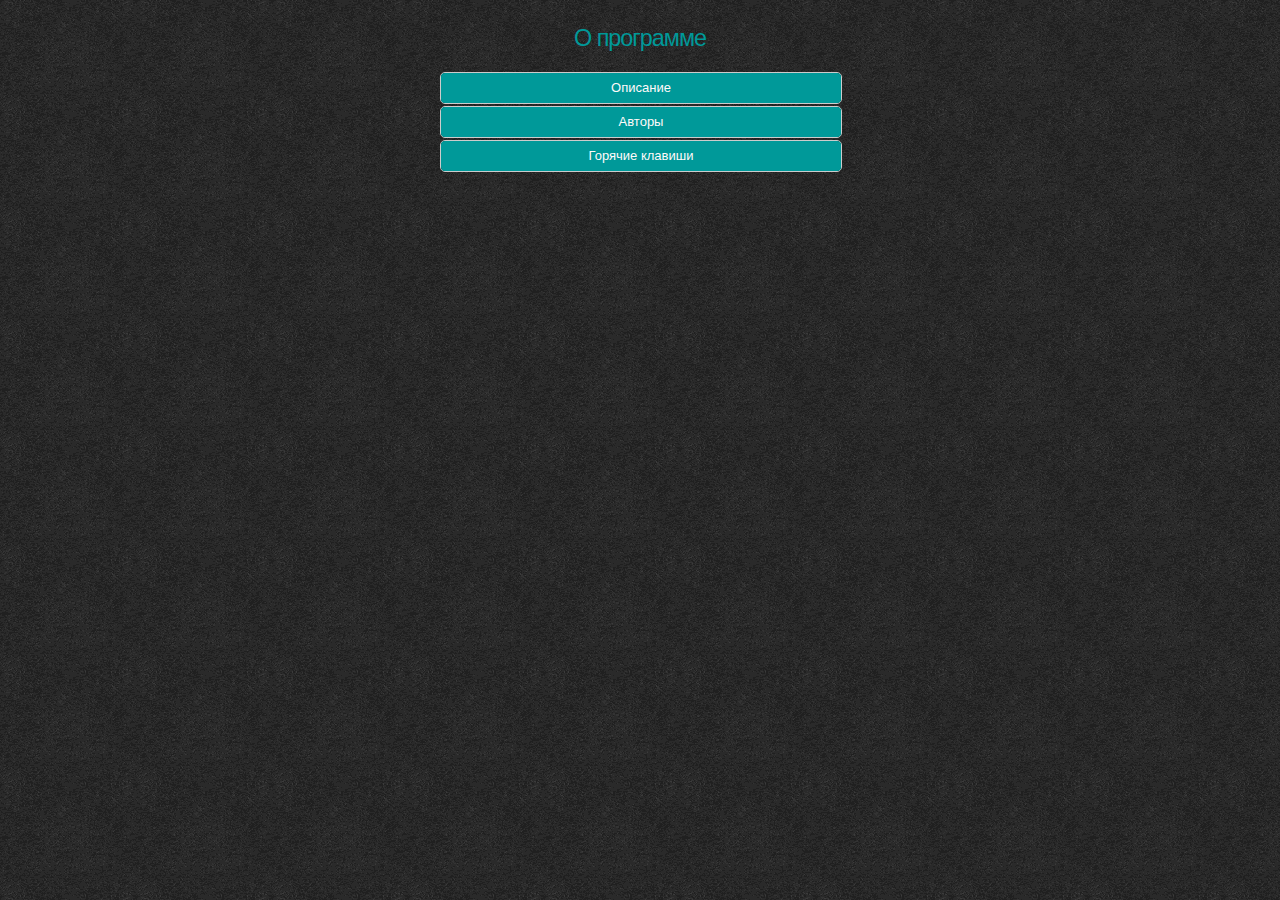
<file: help.html>
<!DOCTYPE html>
<html>
<head>
    <meta charset="utf-8">
    <title i18n-content="pageTitle">Справка</title>
    <link type="text/css" rel="stylesheet" href="style/style.css" />
</head>
<body>
<div id="help-page" class="page">
    <h2  i18n-content="aboutTitle">
        О программе
    </h2>
    <div id="container">
        <div id="accordion">
            <div class="item">
                <a href="#">Описание</a>
                <p>
                    Редактор геометрических чертежей, созданный студентами кафедры ИТ, БГУИР.
                    Находится на стадии разработки и уже включает в себя основные геометрические фигуры, из которых возможно составлять различные чертежи.
                </p>
            </div>
            <div class="item">
                <a href="#">Авторы</a>
                <p>
                    Студенты гр. 021701\021702
                </p>
                <p>
                    Буглак В.
                </p>
                <p>
                    Бахметов А.
                </p>
                <p>
                    Скуратович К.
                </p>
                <p>
                    Стадник О.О.
                </p>
                <p>
                    Телевич Р.А.
                </p>

            </div>
            <div class="item">
                <a href="#">Горячие клавиши</a>
                <p>
                    Ctrl+Z – отменить (назад).
                </p>
                <p>
                    Ctrl+Y – отменить (вперед).
                </p>
                <p>
                    Shift+C – очистка.
                </p>
                <p>
                    Del+курсор мыши – удаление объекта.
                </p>
                <p>
                    X+курсор мыши – изменение числового значения объекта.
                </p>
                <p>
                    Shift+G – сетка.
                </p>
                <p>
                    F1 – справка.
                </p>
            </div>

        </div>
    </div>
</div>
</body>
<style>
    body {
        font: 13px Arial, Helvetica, sans-serif;
        color: snow;
    }
    #container {
        width: 400px;
        margin: 20px auto;
    }
    #accordion .item {
        width: 400px;
        height: 30px;
        overflow: hidden;

        transition: height ease-in-out 500ms;
        -o-transition: height ease-in-out 500ms;
        -moz-transition: height ease-in-out 500ms;
        -webkit-transition: height ease-in-out 500ms;

        border: 1px solid #ccc;
        border-radius: 5px;
        -moz-border-radius: 5px;
        -webkit-border-radius: 5px;

        margin-bottom: 2px;
    }
    #accordion a {
        display: block;
        height: 20px;
        line-height: 20px;

        background: #099;
        padding: 5px;
        color: snow;
        text-decoration: none;
    }
    #accordion p {
        height: 10px;
        padding: 5px;
    }
    #accordion div:hover {
        height: 300px;
    }
    #accordion div:hover a {
        border-bottom: 1px solid #ccc;
        font-weight: bold;
    }
</style>
</html>
</file>
<file: style/style.css>
html { font-size: 100%; }


/* ---------------------------------------------------------------- **
** Body
** ---------------------------------------------------------------- */
body {
    background: #333 url("../images/bg.gif");
    font-family: "Trebuchet MS", Tahoma, Verdana, Arial, Helvetica, sans-serif;
    font-size: 1.1em;
    line-height: 1.5em;
    color: #333;
    text-align: center;
    margin: 0;
    padding: 0;
    height: 600px;
}


/* ---------------------------------------------------------------- **
** Headers
** ---------------------------------------------------------------- */
h2, h3, h4, h5, h6 {
    color: #099;
    margin: 0;
    font-weight: normal;
    font-family: "Trebuchet MS", Tahoma, Verdana, Arial, Helvetica, sans-serif; letter-spacing: -1px;
}

h2 { font-size: 1.8em; margin: 25px 0 15px; }

h3 { font-size: 1.6em; margin: 25px 0 15px; }

h4 { font-size: 1.4em; margin: 20px 0 10px; }

h5 { font-size: 1.2em; margin: 20px 0 5px; }

h6 { font-size: 1em; margin: 20px 0 0; }


/* ---------------------------------------------------------------- **
** BlockQuote
** ---------------------------------------------------------------- */
blockquote {
    font-family: "Trebuchet MS", Tahoma, Verdana, Arial, Helvetica, sans-serif; border: 1px solid #ddd;
    padding: 0 15px 0 15px;
    background-color: #eee;
    min-height: 60px;
}
* html blockquote { height: 60px; }


/* ---------------------------------------------------------------- **
** Images
** ---------------------------------------------------------------- */
img { border: 1px solid #ddd; padding: 1px; background-color: #fff; }
a img { }
a:hover img { border-color: #eee; }
img.right { margin: 0 0 20px 20px; }
img.left { margin: 0 20px 20px 0; }

form p select { width: 57.5%; }
form ul.fieldlist { margin: -30px 0 10px 33%; padding: 0; list-style-type: none; }
form ul.fieldlist li { color: #333; padding: 0 30px 5px 0; white-space: nowrap; }


/* ---------------------------------------------------------------- **
** Horizontal Rule
** ---------------------------------------------------------------- */
hr { border: 0; height: 1px; background-color: #ddd; color: #ddd; margin: 30px 0 0; }


/* ---------------------------------------------------------------- **
** Classes
** ---------------------------------------------------------------- */
.left { float: left; }
.right {float: right; }
.hide { display: none; }


/* ---------------------------------------------------------------- **
** Buttons
** ---------------------------------------------------------------- */
.button{
    width: 40px;
    height: 40px;
    margin-bottom: 3px;
    margin-top: 3px;
    margin-right: 1px;
}


/* ---------------------------------------------------------------- **
** Container
** ---------------------------------------------------------------- */
#container {
    margin: 0 auto;
    width: 700px;
}


/* ---------------------------------------------------------------- **
** Header
** ---------------------------------------------------------------- */
#header { background: url("../images/header_.gif") no-repeat; }

/* ---------------------------------------------------------------- **
** Logo
** ---------------------------------------------------------------- */
#header h1 {
    font-family: "Trebuchet MS", Tahoma, Verdana, Arial, Helvetica, sans-serif;
    font-size: 1.5em;
    font-weight: normal;
    color: #099;
    margin: 0;
    padding: 20px 0;
    letter-spacing: -1px;
}
#header h1 a { text-decoration: none; color: #099; }
#header h1 a:hover { text-decoration: none; }
#header h1 span { color: #fff; }


/* ---------------------------------------------------------------- **
** Body
** ---------------------------------------------------------------- */
/*#body { padding: 20px; background: #222 url("../images/body_.png") repeat-x; }*/


/* ---------------------------------------------------------------- **
** Footer
** ---------------------------------------------------------------- */
#footer {
    padding: 0 20px;
    background-color: #222;
    height: 1%;
    font-size: 0.9em;
    color: #ccc;
    margin-top: -20px;
}
#footer:after {
    content: ".";
    clear: both;
    visibility: hidden;
    display: block;
    height: 0;
}


/* ---------------------------------------------------------------- **
** Do not forget to describe the styles for:focus!
** ---------------------------------------------------------------- */
:focus {
    outline:0;
}
body {
    line-height:1;
}
ol, ul {
    list-style:none;
}


/* ---------------------------------------------------------------- **
** Do not forget to describe the styles for:focus!
** ---------------------------------------------------------------- */
table {
    border-collapse:collapse;
    border-spacing:0;
}
caption, th, td {
    text-align:left;
    font-weight:normal;
}
blockquote:before, blockquote:after,
q:before, q:after {
    content:"";
}
blockquote, q {
    quotes:"" "";
}


/* ---------------------------------------------------------------- **
** Table
** ---------------------------------------------------------------- */
body {
    font-family:Tahoma, Verdana, Arial, 'Sans Serif';
    margin:20px;
}

.features-table
{
    width: 100%;
    margin: 0 auto;
    border-collapse: separate;
    border-spacing: 0;
    text-shadow: 0 1px 0 #fff;
    color: #2a2a2a;
    background: #fafafa;
    background-image: -moz-linear-gradient(top, #fff, #eaeaea, #fff); /* Firefox 3.6 */
    background-image: -webkit-gradient(linear,center bottom,center top,from(#fff),color-stop(0.5, #eaeaea),to(#fff));
    margin-top:20px;
    margin-bottom:20px;
}

.features-table td
{
    height: 50px;
    padding: 0 20px;
    border-bottom: 1px solid #cdcdcd;
    box-shadow: 0 1px 0 white;
    -moz-box-shadow: 0 1px 0 white;
    -webkit-box-shadow: 0 1px 0 white;
    text-align: center;
    vertical-align: middle;

    display: table-cell;
}

.features-table tbody td
{
    text-align: center;
    width: 150px;
}


.features-table td.grey
{
    background: #efefef;
    background: rgba(144,144,144,0.15);
    border-right: 1px solid white;
}

.features-table td.green
{
    background: #e7f3d4;
    background: rgba(184,243,85,0.3);
}

/*link*/

a {
    color:#099;
    text-decoration:none
}
a:active {
    color:#099;
    text-decoration:none
}
a:visited {
    color:#666666;
    text-decoration:none
}
a:hover {
    color:#111;
    text-decoration: underline
}
</file>
